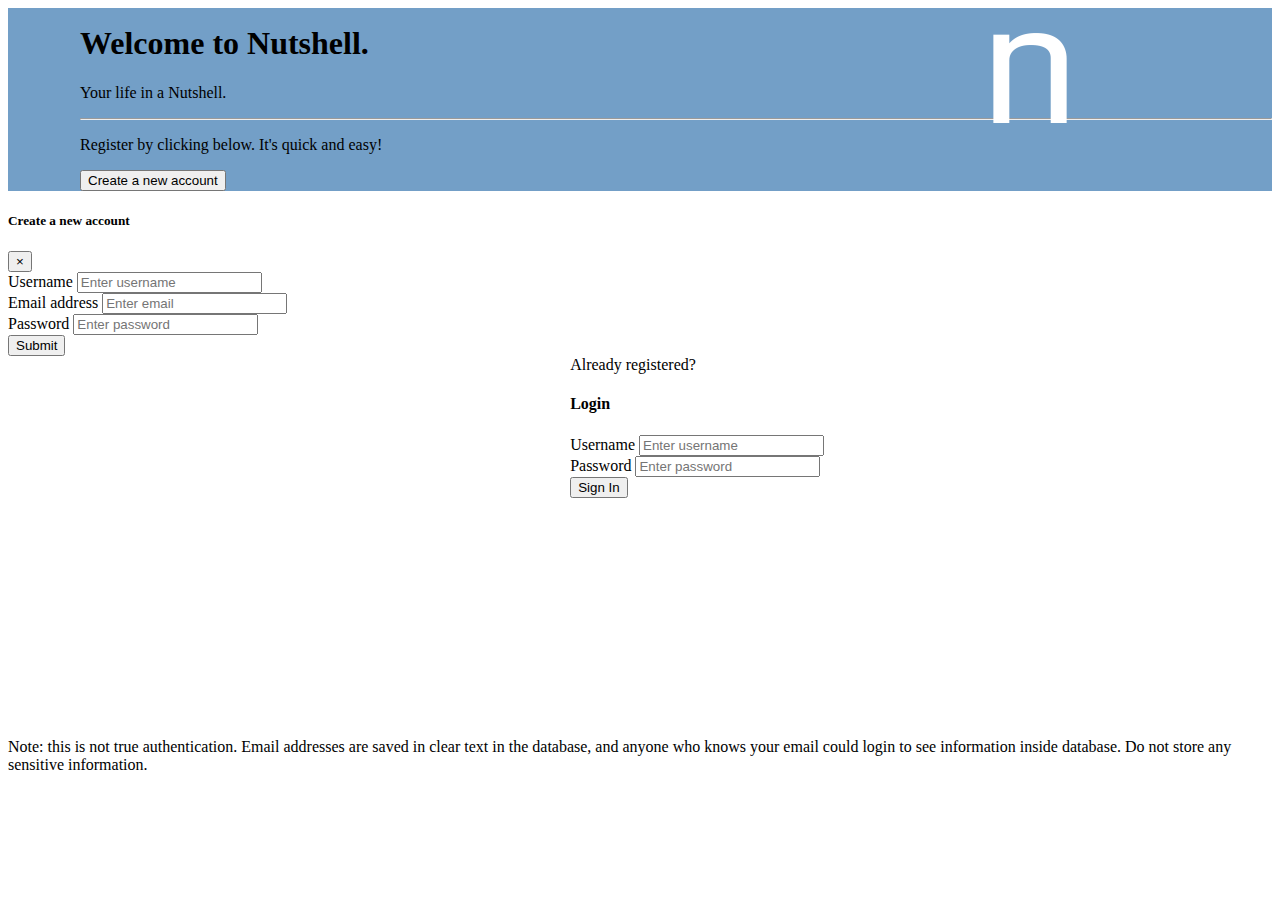
<file: src/index.html>
<!DOCTYPE html>
<html lang="en">

<head>
    <meta charset="UTF-8">
    <meta name="viewport" content="width=device-width, initial-scale=1.0">
    <meta http-equiv="X-UA-Compatible" content="ie=edge">
    <link rel="stylesheet" href="./styles/main.css">
    <title>Nutshell</title>
    <link rel="stylesheet" href="./styles/main.css">
    <script src="https://ajax.googleapis.com/ajax/libs/jquery/3.5.1/jquery.min.js"></script>
    <link rel="stylesheet" href="https://stackpath.bootstrapcdn.com/bootstrap/4.5.0/css/bootstrap.min.css" integrity="sha384-9aIt2nRpC12Uk9gS9baDl411NQApFmC26EwAOH8WgZl5MYYxFfc+NcPb1dKGj7Sk" crossorigin="anonymous">
</head>

<body>
    <article id="container">
        <div class="bannerLogo">
            <img class="imgSize" src="../d840c4cc-a59e-4608-8917-ac411f453f48_200x200.png" alt="logo" style="width:100px;height:100px;">
           </div>
        <div class="banner">
        <div class="jumbotron bg-transparent">
            <h1 class="display-4 text-light">Welcome to Nutshell.</h1>
            <p class="lead text-light">Your life in a Nutshell.</p>
            <hr class="my-4">
            <p class="text-light">Register by clicking below. It's quick and easy!</p>
            <button type="button" class="btn btn-light btn-lg" data-toggle="modal" data-target="#exampleModal">
              Create a new account
            </button>
        </div>
        </div>

        <!-- Modal -->
        <div class="modal fade" id="exampleModal" tabindex="-1" role="dialog" aria-labelledby="exampleModalLabel" aria-hidden="true">
          <div class="modal-dialog" role="document">
            <div class="modal-content">
              <div class="modal-header">
                <h5 class="modal-title">Create a new account</h5>
                <button type="button" class="close" data-dismiss="modal" aria-label="Close">
                  <span aria-hidden="true">&times;</span>
                </button>
              </div>
              <div class="modal-body">
                <!-- Error Message -->
                <div class="alert alert-light" role="alert" id="errorContainer"></div>
                <!-- Registration Form -->
                <form id="registrationForm">
                  <!-- Username Input -->
                  <div class="form-group">
                    <label for="username">Username</label>
                    <input type="text" class="form-control" id="username" placeholder="Enter username">
                  </div>
                  <!-- User Email Input -->
                  <div class="form-group">
                    <label for="userEmail">Email address</label>
                    <input type="email" class="form-control" id="userEmail" placeholder="Enter email">
                  </div>
                  <!-- User Password Input -->
                  <div class="form-group">
                    <label for="userPassword">Password</label>
                    <input type="password" class="form-control" id="userPassword" placeholder="Enter password">
                  </div>
                </form>
              </div>
              <div class="modal-footer">
                <button type="button" class="btn btn-primary" id="submitRegistration">Submit</button>
              </div>
            </div>
          </div>
        </div>

      <div class="loginContainer">
                <section class="logInBox">
                    <form id="loginForm">
                        <div class="form-group">
                          <p>Already registered?</p>
                          <h4>Login</h4>
                          <!-- Error Message -->
                          <div class="alert alert-light" role="alert" id="errorLoginContainer"></div>
                          <div class="form-group">
                            <label for="usernameLogin">Username</label>
                            <input type="text" class="form-control" id="usernameLogin" placeholder="Enter username">
                          </div>
                          <div class="form-group">
                            <label for="userPasswordLogin">Password</label>
                            <input type="password" class="form-control" id="userPasswordLogin" placeholder="Enter password">
                          </div>
                        </div>
                        <button type="submit" class="btn btn-light" id="loginButton">Sign In</button>
                      </form>
                    </section>
                  </div>

        <footer>
        <div class="card">
            <div class="card-body">
                Note: this is not true authentication. Email addresses are saved in clear text in the database, and anyone who knows your email could login to see information inside database. Do not store any sensitive information.
            </div>
          </div>
        </footer>
    </article>
    <script type= "module" src="./scripts/main.js"></script>
    <script src="https://stackpath.bootstrapcdn.com/bootstrap/4.5.0/js/bootstrap.min.js" integrity="sha384-OgVRvuATP1z7JjHLkuOU7Xw704+h835Lr+6QL9UvYjZE3Ipu6Tp75j7Bh/kR0JKI" crossorigin="anonymous"></script>
</body>

</html>
</file>
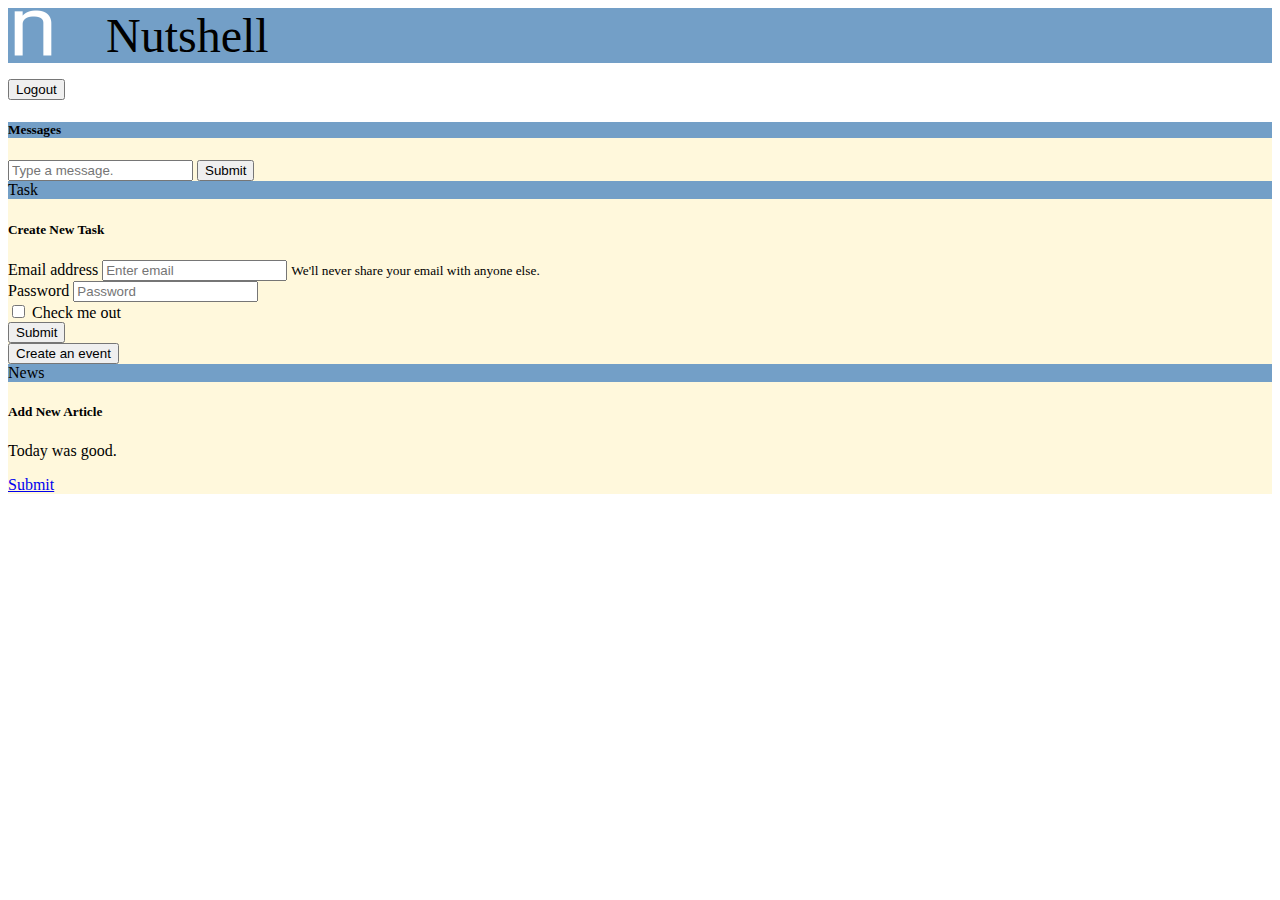
<file: src/dashboard.html>
<!DOCTYPE html>
<html lang="en">
<head>
    <meta charset="UTF-8">
    <meta name="viewport" content="width=device-width, initial-scale=1.0">
    <title>Nutshell Dashboard</title>
    <link rel="stylesheet" href="styles/main.css">
    <script src="https://ajax.googleapis.com/ajax/libs/jquery/3.5.1/jquery.min.js"></script>
    <link rel="stylesheet" href="https://stackpath.bootstrapcdn.com/bootstrap/4.5.0/css/bootstrap.min.css" integrity="sha384-9aIt2nRpC12Uk9gS9baDl411NQApFmC26EwAOH8WgZl5MYYxFfc+NcPb1dKGj7Sk" crossorigin="anonymous">
</head>
<body>
    <!-- this is the banner and logo -->
    <div class="bannerDashboard">
        <div class="bannerDashboard__logo">
            <img src="../d840c4cc-a59e-4608-8917-ac411f453f48_200x200.png" alt="logo" style="width: 50px; height: 50px;"> 
        </div>
    
        <div class="bannerDashboard__title">Nutshell</div>
    </div>
    <div class="logoutBanner">
      <button type="button" class="btn btn-secondary" id="logoutButton">Logout</button>
    </div>
    <div id="messageFriendContainer">
        <!-- this is the message section  -->
        <div id="messageContainer">
        
        </div>
        <!-- this is the friends section -->
        
    <!-- this is the task section -->
    <div id="taskContainer">
    <form id="newTask">
        <div class="card bg-transparent">
            <div class="card-header" id="cardHeader">
              Task
            </div>
            <div class="card-body">
              <h5 class="card-title">Create New Task</h5>
              <div class="taskForm"></div>
            </div>
          </div>
          <article class="taskLog"></article>
          
    </form>
    <div id="displayAllTask"></div>
    </div>
     <!--this is the event section  -->
        <!-- Contains event form -->
        <div id="eventContainer"></div>
        <!-- Contains list of events -->
        <div id="eventList"></div>
        <!-- this is the news section -->
        <div id="newsContainer">
            <div id="newNews">
                <div class="card bg-transparent">
                    <div class="card-header" id="cardHeader">
                      News
                    </div>
                    <div class="card-body">
                      <h5 class="card-title">Add New Article</h5>
                      <p class="card-text">Today was good.</p>
                      <a href="#" class="btn btn-secondary">Submit</a>
                    </div>
                  </div>
            </div>
            <div id="displayAllNews"></div>
      
    




   
    <script type= "module" src="./scripts/dashboard.js"></script>
    <script src="https://stackpath.bootstrapcdn.com/bootstrap/4.5.0/js/bootstrap.min.js" integrity="sha384-OgVRvuATP1z7JjHLkuOU7Xw704+h835Lr+6QL9UvYjZE3Ipu6Tp75j7Bh/kR0JKI" crossorigin="anonymous"></script>
</body>

</html>
</file>
<file: src/styles/main.css>
@import "../styles/registrationPage.css";
@import "../styles/dashboard.css";
</file>
